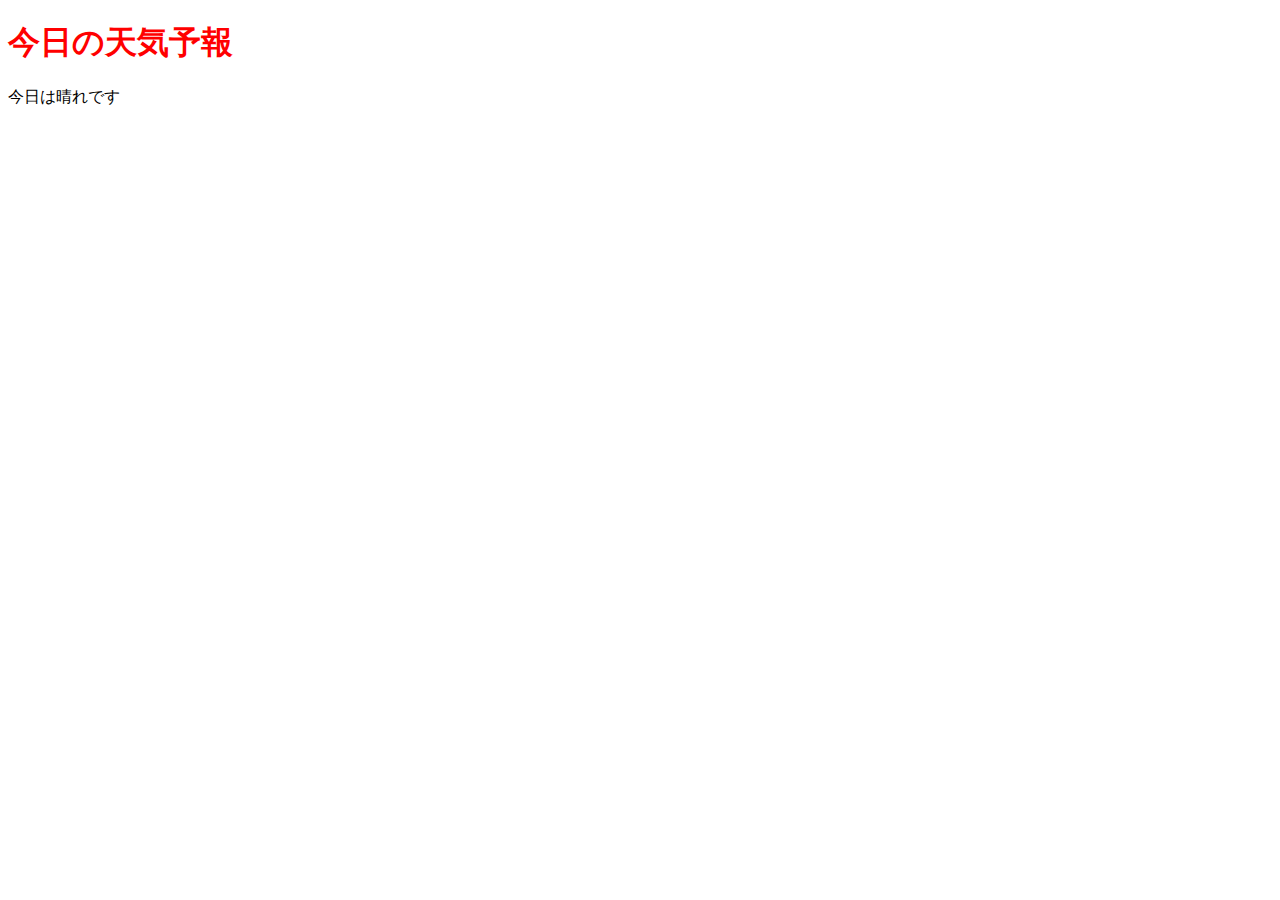
<file: kadai_006/weather.html>
<!DOCTYPE html>
<html lang="ja">
<head>
  <meta charset="UTF-8">
  <meta name="viewport" content="width=device-width, initial-scale=1.0">
  <title>jQueryの基礎を学ぼう＿６章課題</title>
  <link rel="stylesheet" href="wether.css">
</head>
<body>
  <h1 id="target">今日の天気予報</h1>
  <p>今日は晴れです</p>

  <script src="https://code.jquery.com/jquery-3.6.0.min.js"></script>
  <script src="wether.js"></script>
</body>
</html>
</file>
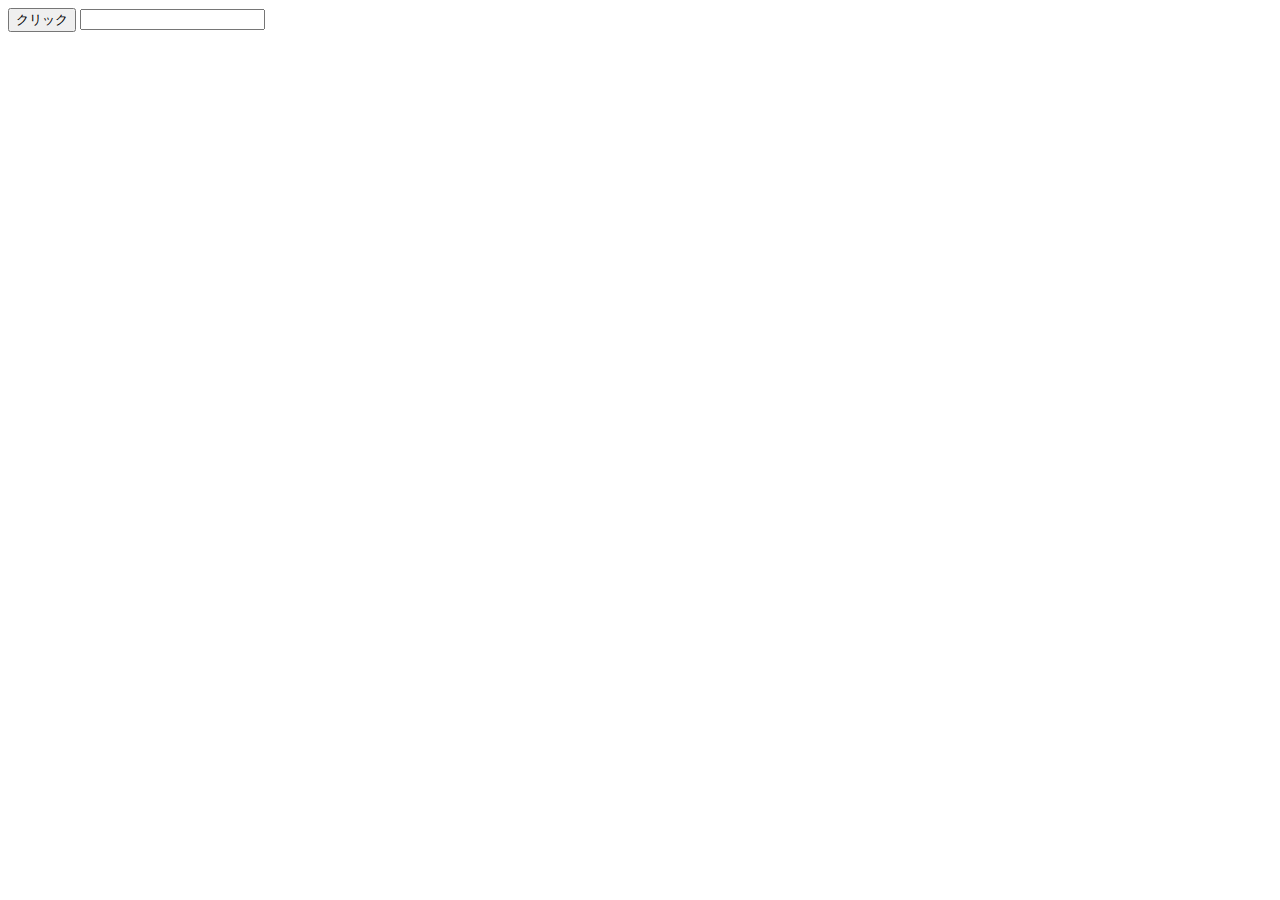
<file: kadai_008/form.html>
<!DOCTYPE html>
<html lang="ja">
<head>
  <meta charset="UTF-8">
  <meta name="viewport" content="width=device-width, initial-scale=1.0">
  <title>jQueryの基礎を学ぼう_８章課題</title>
</head>
<body>
  <div>
    <button class="btn">クリック</button>
    <input type="text" class="text-box" value="" />
  </div>
  <script src="https://code.jquery.com/jquery-3.6.0.min.js"></script>
  <script src="form.js"></script>
</body>
</html>
</file>
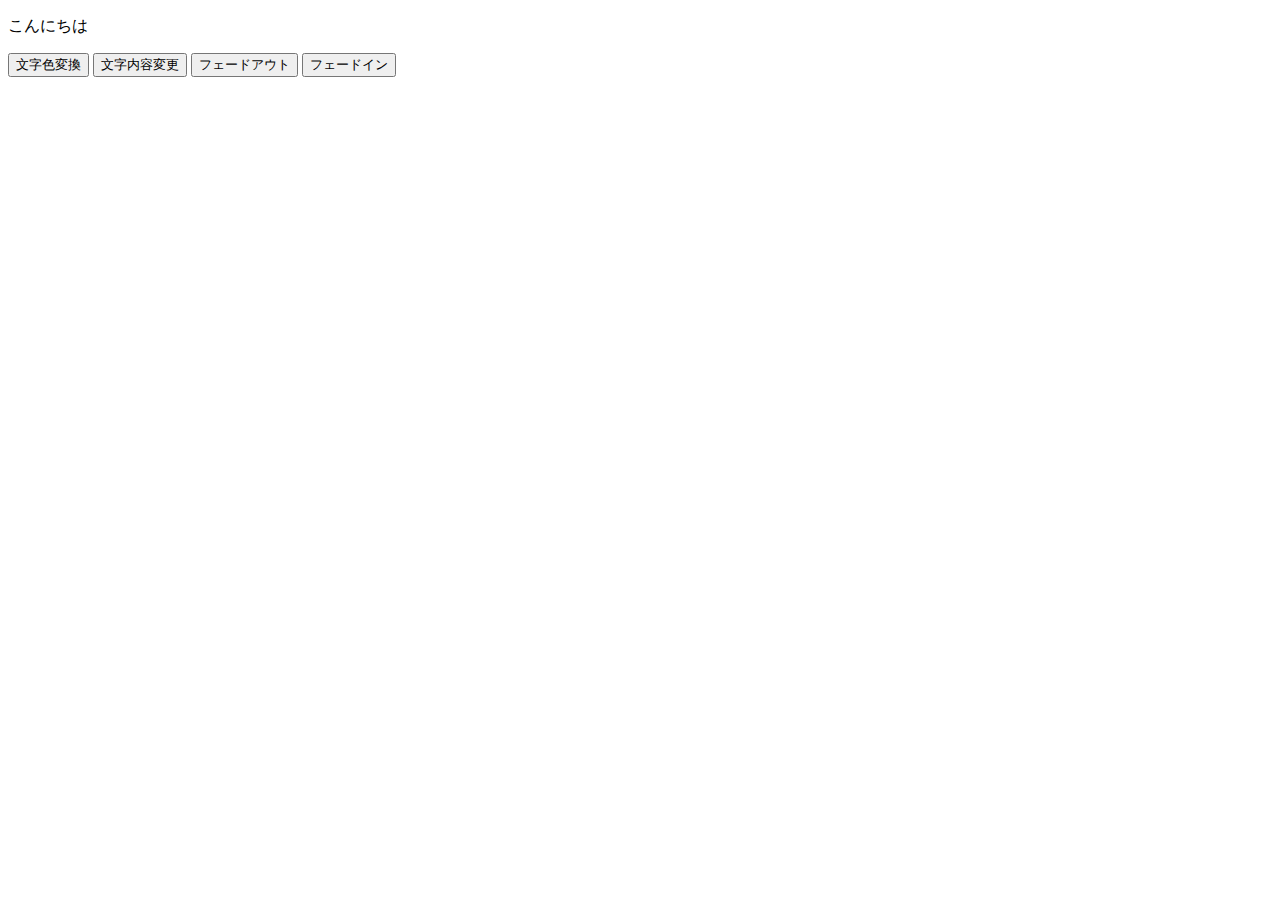
<file: kadai_010/summary.html>
<!DOCTYPE html>
<html lang="ja">
<head>
  <meta charset="UTF-8">
  <meta name="viewport" content="width=device-width, initial-scale=1.0">
  <title>jQueryの基礎を学ぼう_10章課題</title>
</head>
<body>
  <div>
  <p id="target">こんにちは</p>
  <button id="change-color">文字色変換</button>
  <button id="change-text">文字内容変更</button>
  <button id="fade-out">フェードアウト</button>
  <button id="fade-in">フェードイン</button>
  </div>
  <script src="https://code.jquery.com/jquery-3.6.0.min.js"></script>
  <script src="summary.js"></script>
</body>
</html>
</file>
<file: kadai_006/wether.css>
.heading {
  color: #ff0000;
}
</file>
